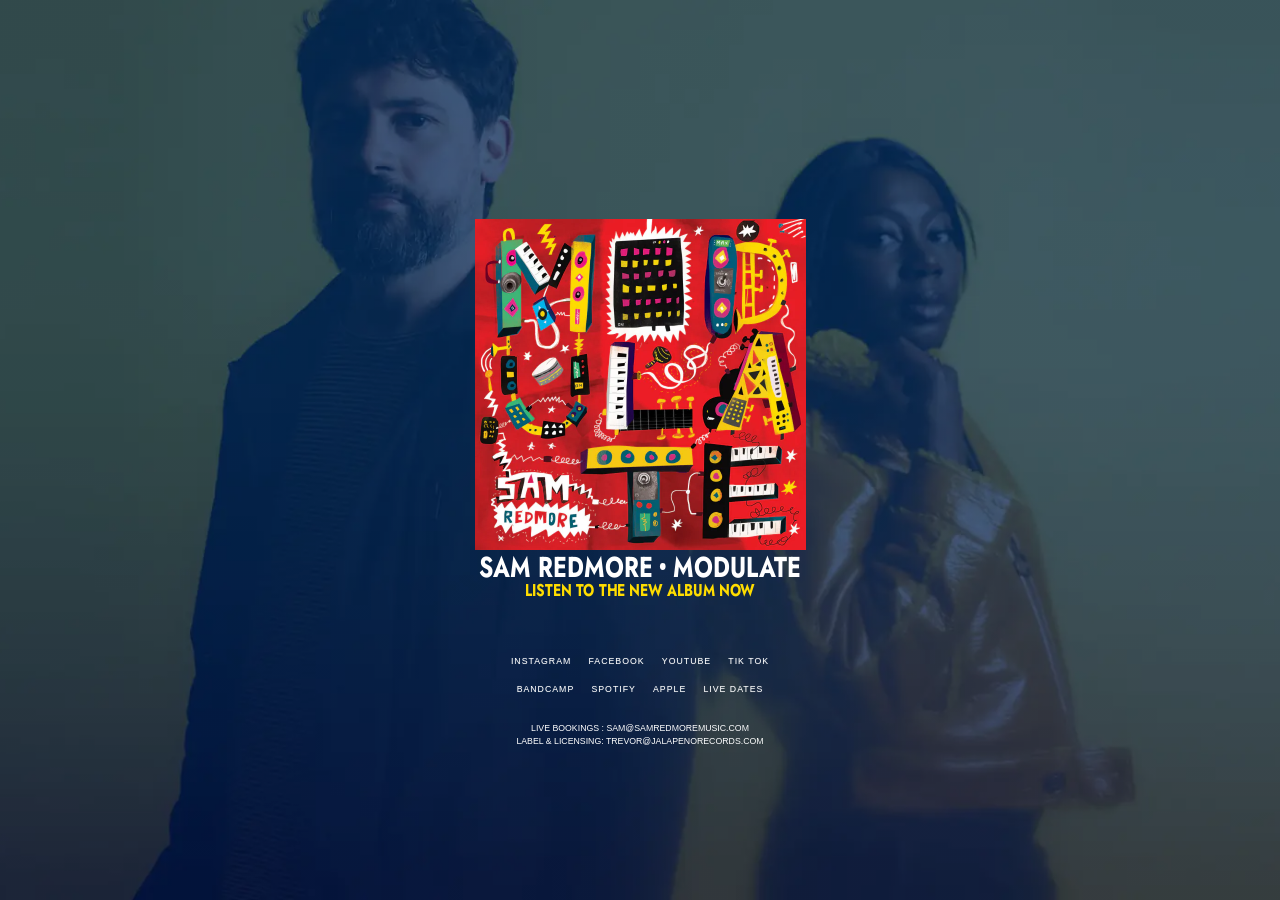
<file: index.html>
<!DOCTYPE html>
<html lang="en-GB">
<head>
<meta charset="utf-8">
<meta name="viewport" content="width=device-width, initial-scale=1">
<title>Sam Redmore</title>
<meta name="author" content="Sam Redmore">
<meta name="description" content="Sam Redmore – Modulate. Out now on Jalapeno Records.">
<link rel="icon" href="favicon.ico" sizes="16x16 32x32 48x48">
<link rel="apple-touch-icon" href="apple-touch-icon.png">

<link rel="canonical" href="https://samredmore.com/">

<!-- Link previews (Facebook, Bluesky, WhatsApp, iMessage, Slack, X etc.) -->
<meta property="og:type" content="website">
<meta property="og:site_name" content="Sam Redmore">
<meta property="og:url" content="https://samredmore.com/">
<meta property="og:title" content="Sam Redmore – Modulate">
<meta property="og:description" content="Sam Redmore – Modulate. Out now on Jalapeno Records.">
<meta property="og:image" content="https://samredmore.com/assets/img/og-image.jpg">
<meta property="og:image:width" content="1200">
<meta property="og:image:height" content="630">
<meta property="og:image:alt" content="Sam Redmore – Modulate album cover">
<meta name="twitter:card" content="summary_large_image">

<!-- Structured data for search engines -->
<script type="application/ld+json">
{
  "@context": "https://schema.org",
  "@type": "MusicGroup",
  "name": "Sam Redmore",
  "url": "https://samredmore.com/",
  "image": "https://samredmore.com/assets/img/og-image.jpg",
  "sameAs": [
    "https://www.instagram.com/sam_redmore",
    "https://www.facebook.com/samredmoremusic",
    "https://www.youtube.com/channel/UC8tc4jXszErZ8dUAWxcCQ2g",
    "https://www.tiktok.com/@samredmore",
    "https://samredmore.bandcamp.com/",
    "https://open.spotify.com/artist/3McygTbX192HcFzSHa9mA6",
    "https://music.apple.com/gb/artist/sam-redmore/597404764",
    "https://www.songkick.com/artists/1598974-sam-redmore"
  ],
  "album": {
    "@type": "MusicAlbum",
    "name": "Modulate",
    "url": "https://samredmore.lnk.to/modulate",
    "image": "https://samredmore.com/assets/img/cover.webp",
    "byArtist": { "@type": "MusicGroup", "name": "Sam Redmore" },
    "recordLabel": { "@type": "Organization", "name": "Jalapeno Records", "url": "https://www.jalapenorecords.com" }
  }
}
</script>
<!-- Jost (a Futura-style face) for the release caption, subset to just the letters it uses -->
<link rel="preconnect" href="https://fonts.gstatic.com" crossorigin>
<link href="https://fonts.googleapis.com/css2?family=Jost:wght@700&amp;text=ABDEHILMNORSTUW&amp;display=swap" rel="stylesheet">
<style>
/* Background artwork is 1920×976, sized with `cover` from the top centre.
   Its scale factor is max(100vw/1920, 100vh/976). The original page (via
   <br> spacers + vertical centring) put the middle of the cover image at
   y≈460 of that artwork, so we anchor to that point directly:
   460/1920 = 23.96vw, 460/976 = 47.13vh. */
:root {
  /* The release block (cover + caption) is 331×411 at full size and scales
     down with the screen on narrow phones; --u is one "original pixel". */
  --cover-w: min(331px, calc(100vw - 32px));
  --u: calc(var(--cover-w) / 331);
  --cover-h: calc(var(--u) * 411);
}
html { -webkit-text-size-adjust: 100%; }
body {
  margin: 0;
  background: #fff;
  color: #fff;
  font: 16px/1.5 Arial, sans-serif;
  text-align: center;
}
body::before {
  content: "";
  position: fixed;
  inset: 0;
  z-index: -1;
  background:
    linear-gradient(rgba(0, 0, 0, .4), rgba(0, 0, 0, .4)),
    #174883 url(assets/img/bg.webp) center top / cover no-repeat;
}
main {
  min-height: 100vh;
  min-height: 100dvh;
  box-sizing: border-box;
  padding: max(16px, calc(max(23.96vw, 47.13vh) - var(--cover-h) / 2)) 0 24px;
}
a { color: #fff; text-decoration: none; }
a:focus-visible { outline: 1px dotted #fff; outline-offset: 3px; }

/* Release: cover + caption, laid out to match the old 331×411 image */
.release {
  display: block;
  width: var(--cover-w);
  height: var(--cover-h);
  margin: 0 auto calc(.7em + .7vw);
}
.release img {
  display: block;
  width: 100%;
  height: auto;
}
.release-title,
.release-cta {
  display: block;
  /* The artwork's caption is Futura squeezed to 80% width: widen the box
     by 1/0.8 so the text stays centred, then squeeze it back */
  width: 125%;
  margin-left: -12.5%;
  transform: scaleX(.8);
  font-family: Jost, Futura, "Trebuchet MS", Arial, sans-serif;
  line-height: 1;
  text-transform: uppercase;
  white-space: nowrap;
}
.release-title {
  margin-top: calc(var(--u) * 3);
  font-size: calc(var(--u) * 28.8);
  font-weight: 700;
}
.release-title .dot {
  display: inline-block;
  width: .24em;
  height: .24em;
  margin: 0 .02em;
  border-radius: 50%;
  background: currentColor;
  vertical-align: .25em;
}
.release-cta {
  margin-top: calc(var(--u) * -19);
  color: #ffdd00;
  font-size: calc(var(--u) * 17.1);
  font-weight: 700;
  transition: color .3s;
}
.release:hover .release-cta,
.release:focus-visible .release-cta { color: #fff; }

/* Social links */
.social {
  display: flow-root;
  margin: 0 auto;
  padding: 0 15px;
}
.social ul {
  margin: 0;
  padding: 0;
  list-style: none;
  font-size: .7em;
}
.social li { display: inline; }
.social a {
  position: relative;
  display: inline-block;
  margin: 1%;
  letter-spacing: 1px;
  text-transform: uppercase;
  text-shadow: 0 0 1px rgba(255, 255, 255, .3);
  transition: color .3s;
}
.social a::before {
  content: "•";
  position: absolute;
  top: 100%;
  left: 50%;
  transform: translateX(-50%);
  color: transparent;
  text-shadow: 0 0 transparent;
  transition: text-shadow .3s, color .3s;
  pointer-events: none;
}
.social a:hover,
.social a:focus-visible { text-shadow: none; }
.social a:hover::before,
.social a:focus-visible::before {
  color: #fff;
  text-shadow: 10px 0 #fff, -10px 0 #fff;
}

/* Contact */
.contact {
  margin: calc(1.5em / .7) 0 0; /* one line of body text */
  font-size: .7em;
  text-transform: uppercase;
}
.contact a:hover,
.contact a:focus-visible { color: #666; }

@media (min-width: 1200px) {
  .social { width: 60%; box-sizing: border-box; }
}
@media (max-width: 1600px) { body { font-size: 12.5px; } }
@media (max-width: 800px) {
  .social ul:first-child { margin-top: 4%; }
  .contact { padding-top: 4vw; }
}
@media (max-width: 384px) {
  body { font-size: 11px; }
  .release { margin-bottom: calc(.49em + .7vw); }
}
@media (prefers-reduced-motion: reduce) {
  .social a, .social a::before, .release-cta { transition: none; }
}
</style>
</head>
<body>
<main>
  <a class="release" href="https://samredmore.lnk.to/modulate" target="_blank" rel="noopener">
    <img src="assets/img/cover.webp" width="662" height="662" alt="Modulate album cover: the word ‘Modulate’ built from colourful synths, keyboards and cables on a red background">
    <h1 class="release-title">Sam Redmore <span class="dot" aria-hidden="true"></span> Modulate</h1>
    <span class="release-cta">Listen to the new album now</span>
  </a>

  <nav class="social" aria-label="Sam Redmore online">
    <ul>
      <li><a href="https://www.instagram.com/sam_redmore" target="_blank" rel="noopener">Instagram</a></li>
      <li><a href="https://www.facebook.com/samredmoremusic" target="_blank" rel="noopener">Facebook</a></li>
      <li><a href="https://www.youtube.com/channel/UC8tc4jXszErZ8dUAWxcCQ2g" target="_blank" rel="noopener">YouTube</a></li>
      <li><a href="https://www.tiktok.com/@samredmore" target="_blank" rel="noopener">Tik Tok</a></li>
    </ul>
    <ul>
      <li><a href="https://samredmore.bandcamp.com/" target="_blank" rel="noopener">Bandcamp</a></li>
      <li><a href="https://open.spotify.com/artist/3McygTbX192HcFzSHa9mA6?si=FlUv6-5aTCuLzL-JpHY0jQ" target="_blank" rel="noopener">Spotify</a></li>
      <li><a href="https://music.apple.com/gb/artist/sam-redmore/597404764?l=en" target="_blank" rel="noopener">Apple</a></li>
      <li><a href="https://www.songkick.com/artists/1598974-sam-redmore" target="_blank" rel="noopener">Live dates</a></li>
    </ul>
  </nav>

  <p class="contact">
    <a href="mailto:sam@samredmoremusic.com">Live bookings : sam@samredmoremusic.com</a><br>
    <a href="mailto:trevor@jalapenorecords.com">Label &amp; Licensing: trevor@jalapenorecords.com</a>
  </p>
</main>
</body>
</html>
</file>
